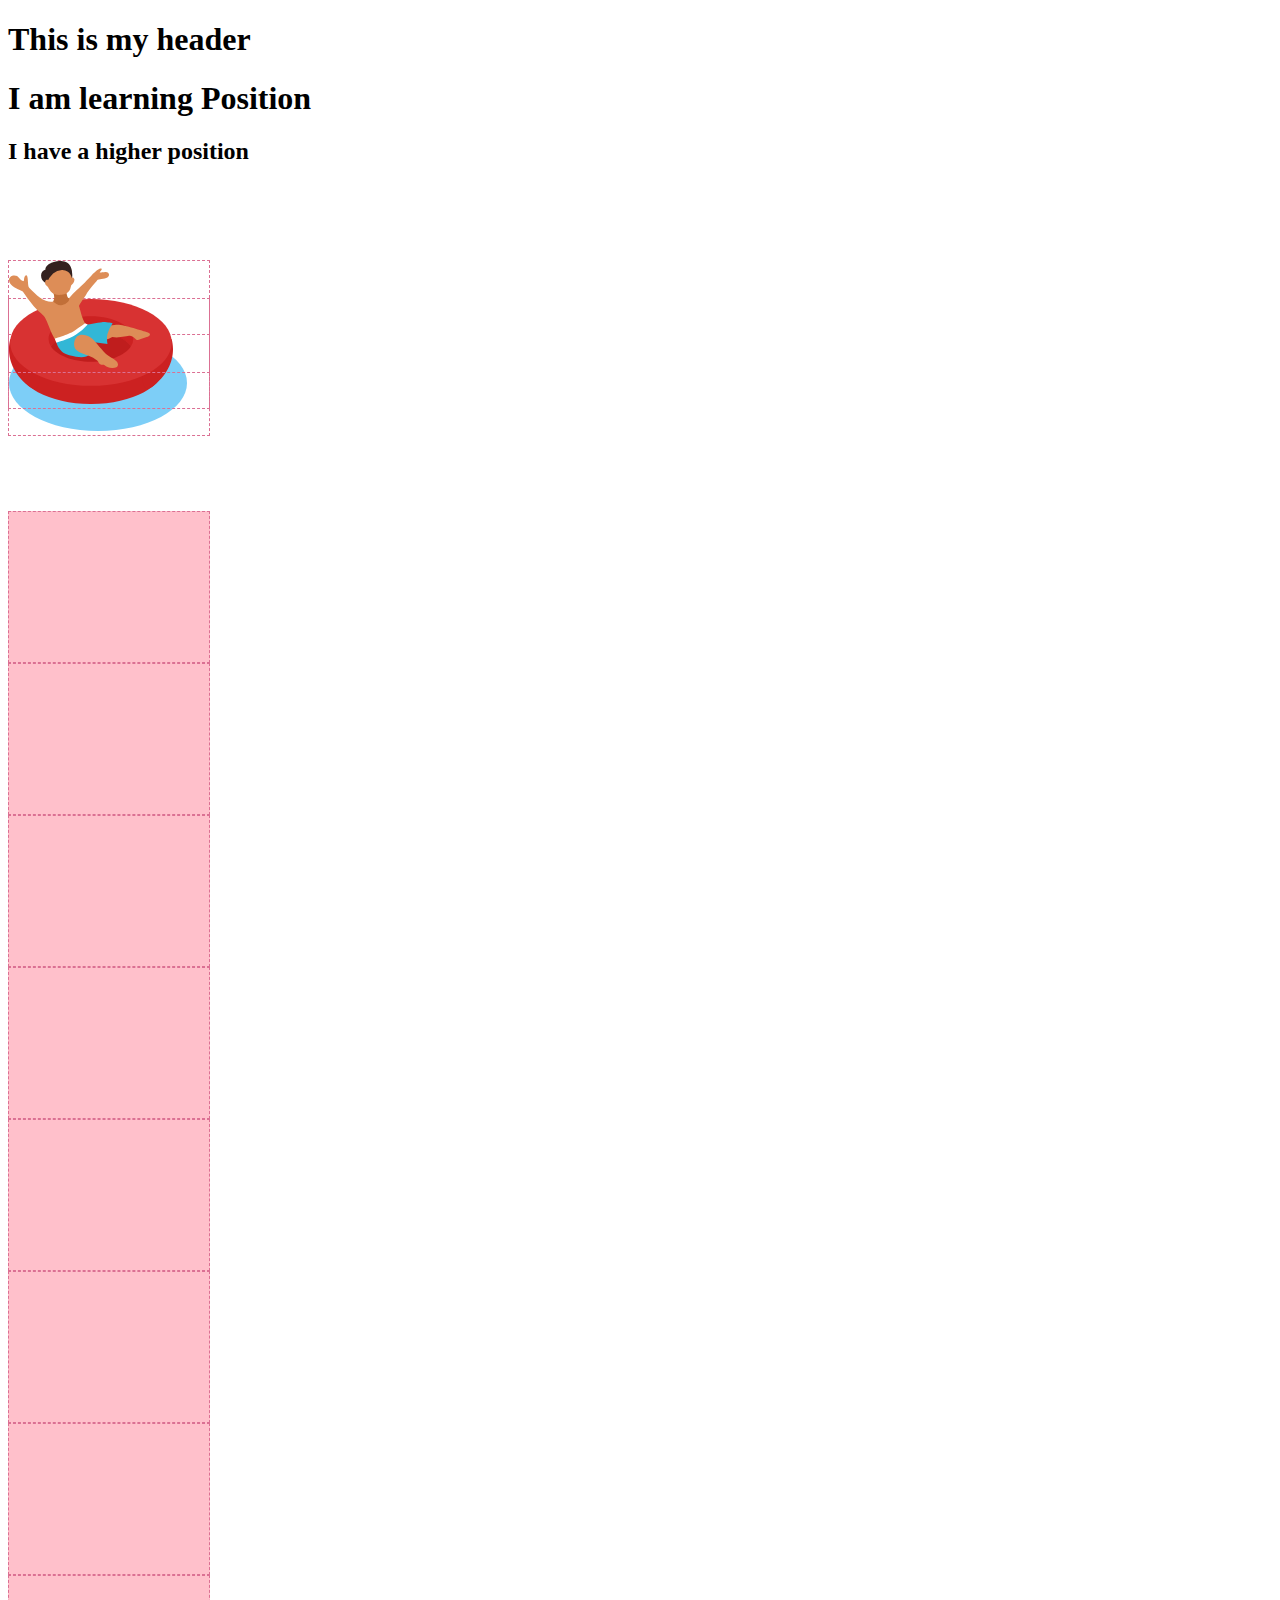
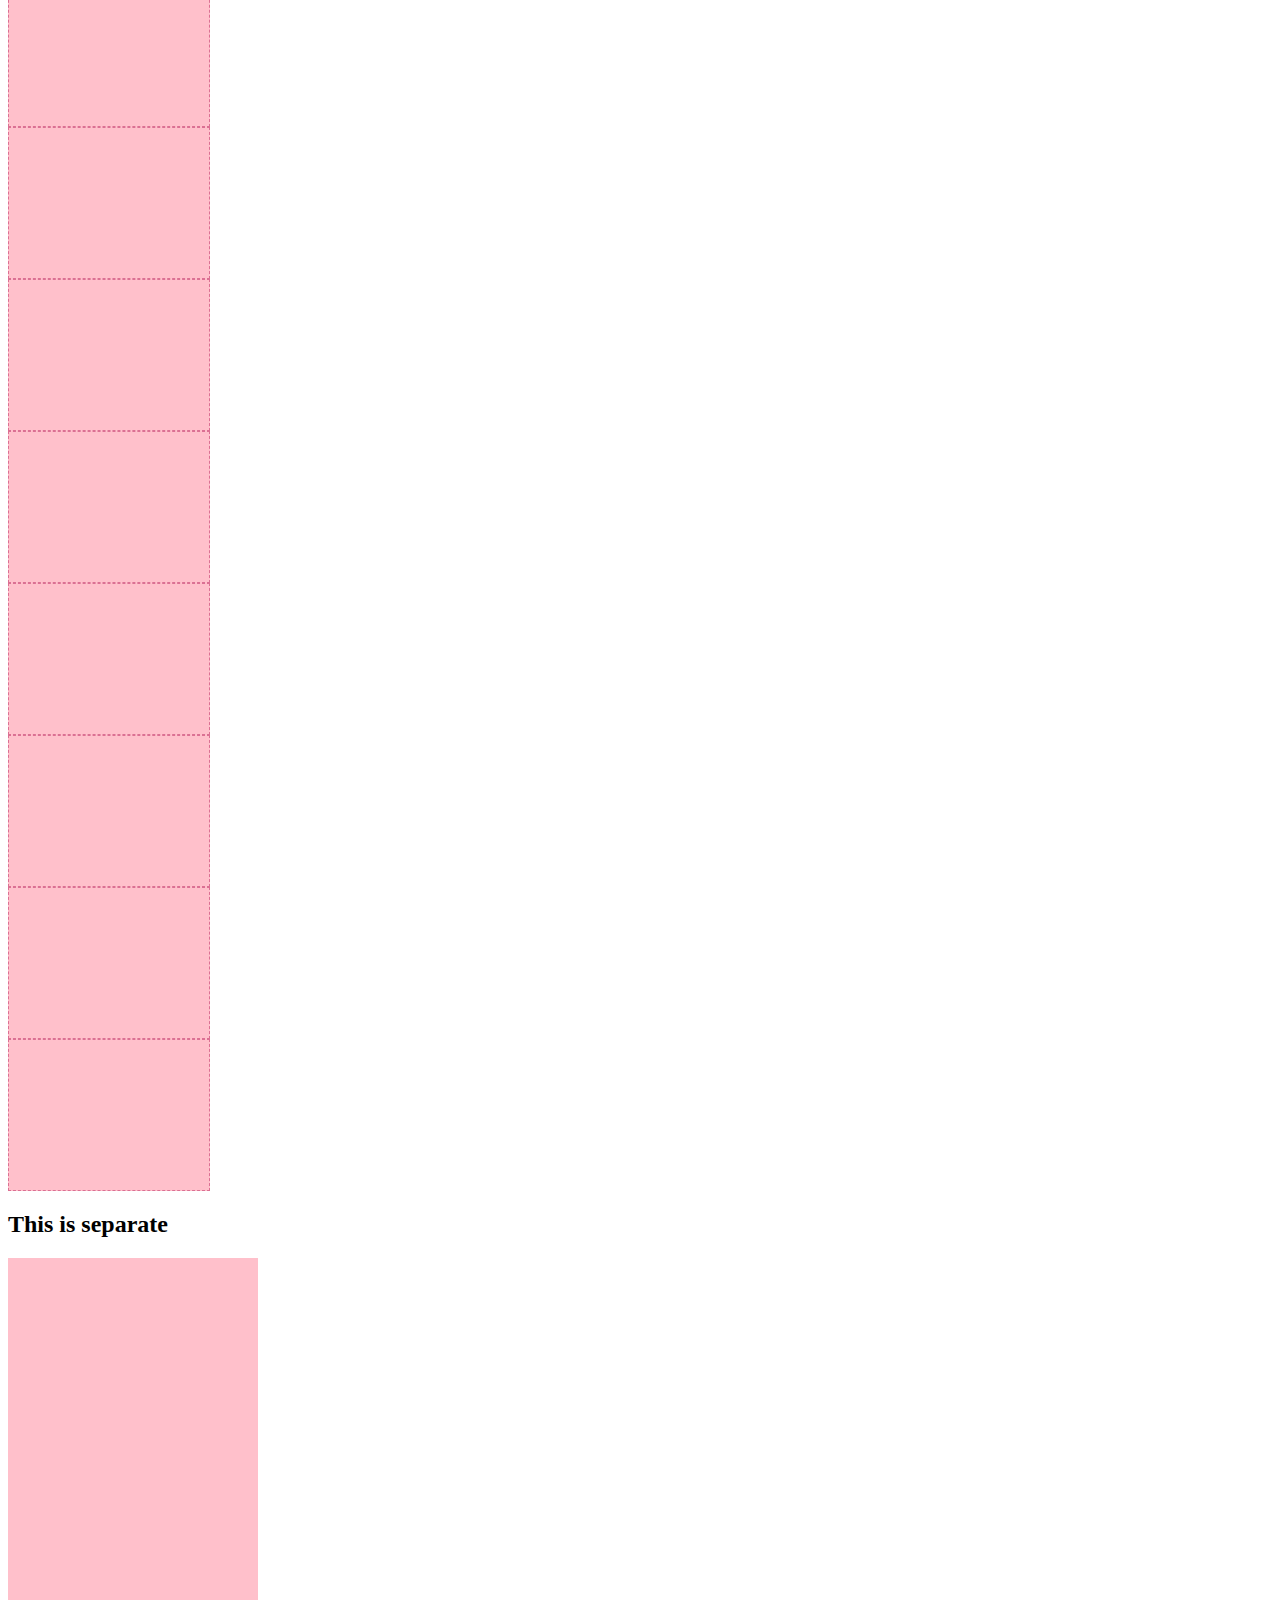
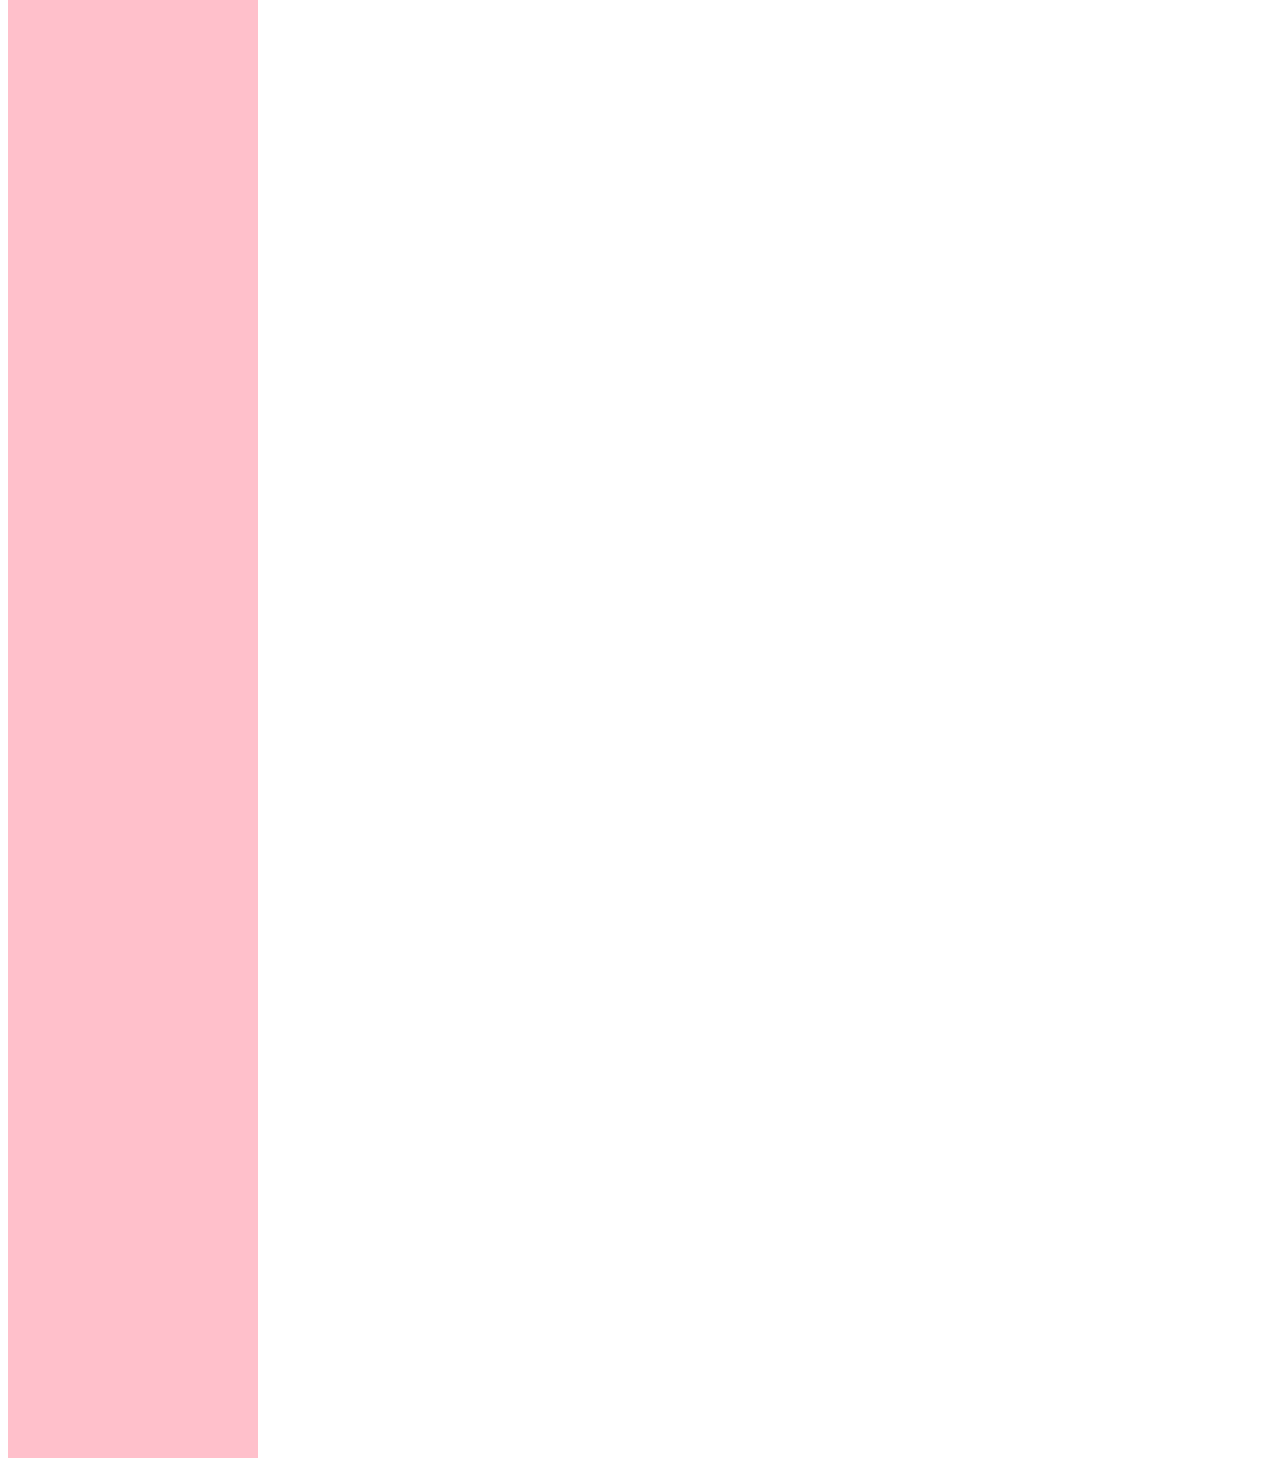
<file: position.html>
<!DOCTYPE html>
<html lang="en">
<head>
    <meta charset="UTF-8">
    <meta name="viewport" content="width=device-width, initial-scale=1.0">
    <title>Document</title>
    <style>
        .swimming{
            position: relative;
        }
        .swimming div{
            border: 1px dashed palevioletred;
            width: 200px;
        }
        #boy{
            position: relative;
            top: 75px;
            z-index: 20;
        }
        #ring{
            position: relative;
            z-index: 1;
        }
        #water{
            position: relative;
            top: -75px;
        }
       
        .dummy{
            height: 150px;
            width: 250px;
            background-color: pink;
        }
    </style>
</head>
<body>
    <section>
        <h1>This is my header</h1>
   <h1>I am learning Position</h1>
   <h2>I have a higher position</h2>
    </section>
    <section class="swimming">
        <div id="boy"><img src="images/pseudo-box/boy.svg" alt=""></div>
        <div id="ring"><img src="images/pseudo-box/ring.svg" alt=""></div>
        <div id="water"><img src="images/pseudo-box/water.svg" alt=""></div>

        <div class="dummy"></div>
        <div class="dummy"></div>
        <div class="dummy"></div>
        <div class="dummy"></div>
        <div class="dummy"></div>
        <div class="dummy"></div>
        <div class="dummy"></div>
        <div class="dummy"></div>
        <div class="dummy"></div>
        <div class="dummy"></div>
        <div class="dummy"></div>
        <div class="dummy"></div>
        <div class="dummy"></div>
        <div class="dummy"></div>
        <div class="dummy"></div>

    </section>
    <section>
        <h2>This is separate</h2>
        <div class="dummy"></div>
        <div class="dummy"></div>
        <div class="dummy"></div>
        <div class="dummy"></div>
        <div class="dummy"></div>
        <div class="dummy"></div>
        <div class="dummy"></div>
        <div class="dummy"></div>
        <div class="dummy"></div>
        <div class="dummy"></div>
        <div class="dummy"></div>
        <div class="dummy"></div>
    </section>

</body>
</html>
</file>
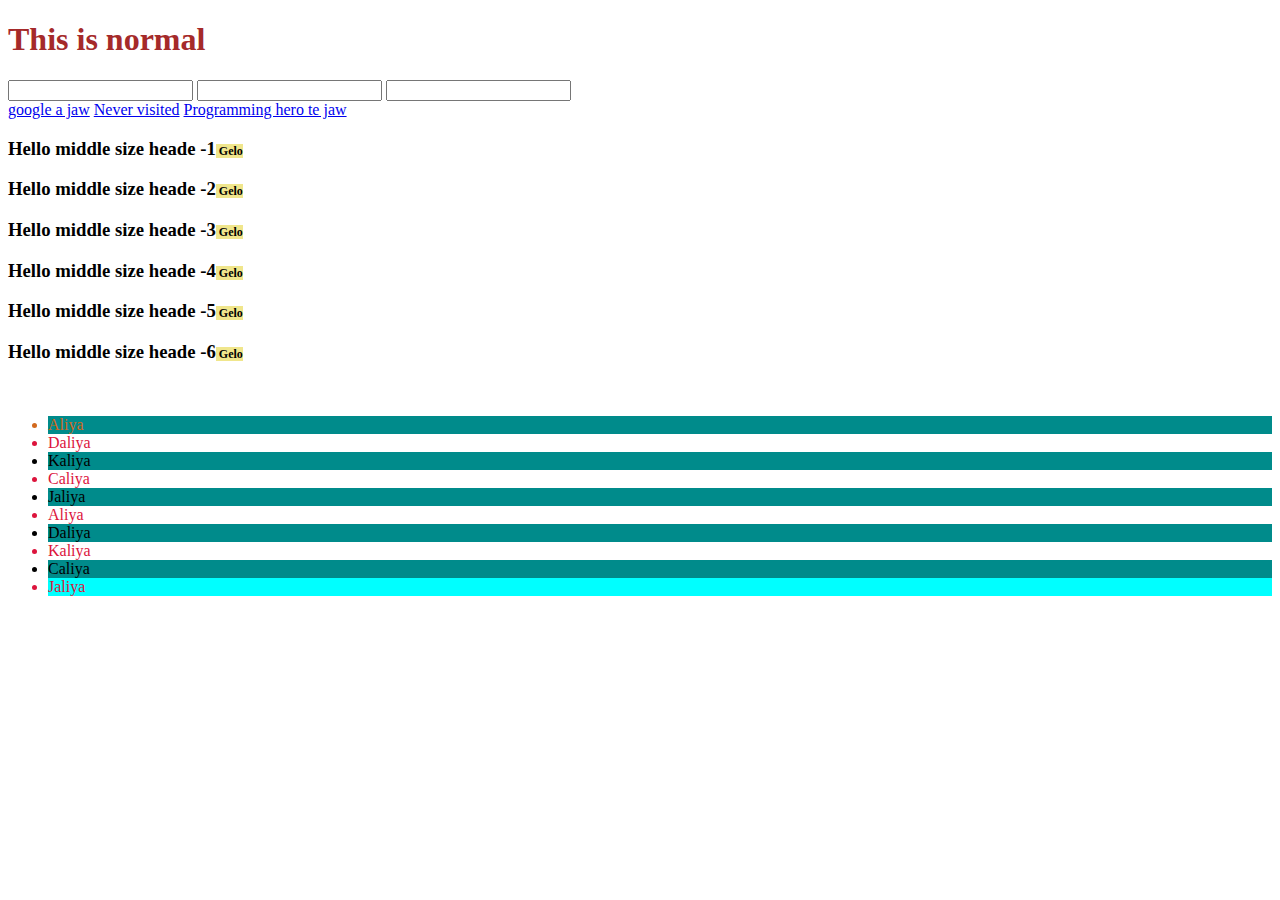
<file: pseudo.html>
<!DOCTYPE html>
<html lang="en">
<head>
    <meta charset="UTF-8">
    <meta name="viewport" content="width=device-width, initial-scale=1.0">
    <title>Document</title>
    <style>
        h1{
            color: brown;
        }
        h1:hover{
           color: skyblue;
           background-color: seagreen; 
           margin: 50px;
           padding: 50px;
           font-size: 50px;
           font-weight: 700;

        }
        .middle-person:focus{
            color: rgb(36, 82, 122);
            font-weight: 700;
        }
        a:visited{
            color: mediumblue;
        }
        li:first-child{
            color: chocolate;
        }
        li:last-child{
            background-color: aqua;
        }
        li:nth-child(2n){
            color: crimson;
        }
        li:nth-child(2n+1){
            background-color: darkcyan;
        }
        h3::before{
           content: 'Hello '; 
        }
        h3::after{
            content: ' Gelo';
            background-color: khaki;
            font-size: 12px;
        }
    </style>
</head>
<body>
    <h1>This is normal</h1>
    <input type="text">
    <input class="middle-person" type="text">
    <input type="text">
    <br>
    <a href="https://www.google.com/">google a jaw</a>
    <a href="https://www.polaris.com/en-us/off-road/rzr/models/">Never visited</a>
    <a href="https://www.programming-hero.com/">Programming hero te jaw</a>

    <br>
    <h3>middle size heade -1</h3>
    <h3>middle size heade -2</h3>
    <h3>middle size heade -3</h3>
    <h3>middle size heade -4</h3>
    <h3>middle size heade -5</h3>
    <h3>middle size heade -6</h3>
<br>
    <ul>
        <li>Aliya</li>
        <li>Daliya</li>
        <li>Kaliya</li>
        <li>Caliya</li>
        <li>Jaliya</li>
        <li>Aliya</li>
        <li>Daliya</li>
        <li>Kaliya</li>
        <li>Caliya</li>
        <li>Jaliya</li>
    </ul>

</body>
</html>
</file>
